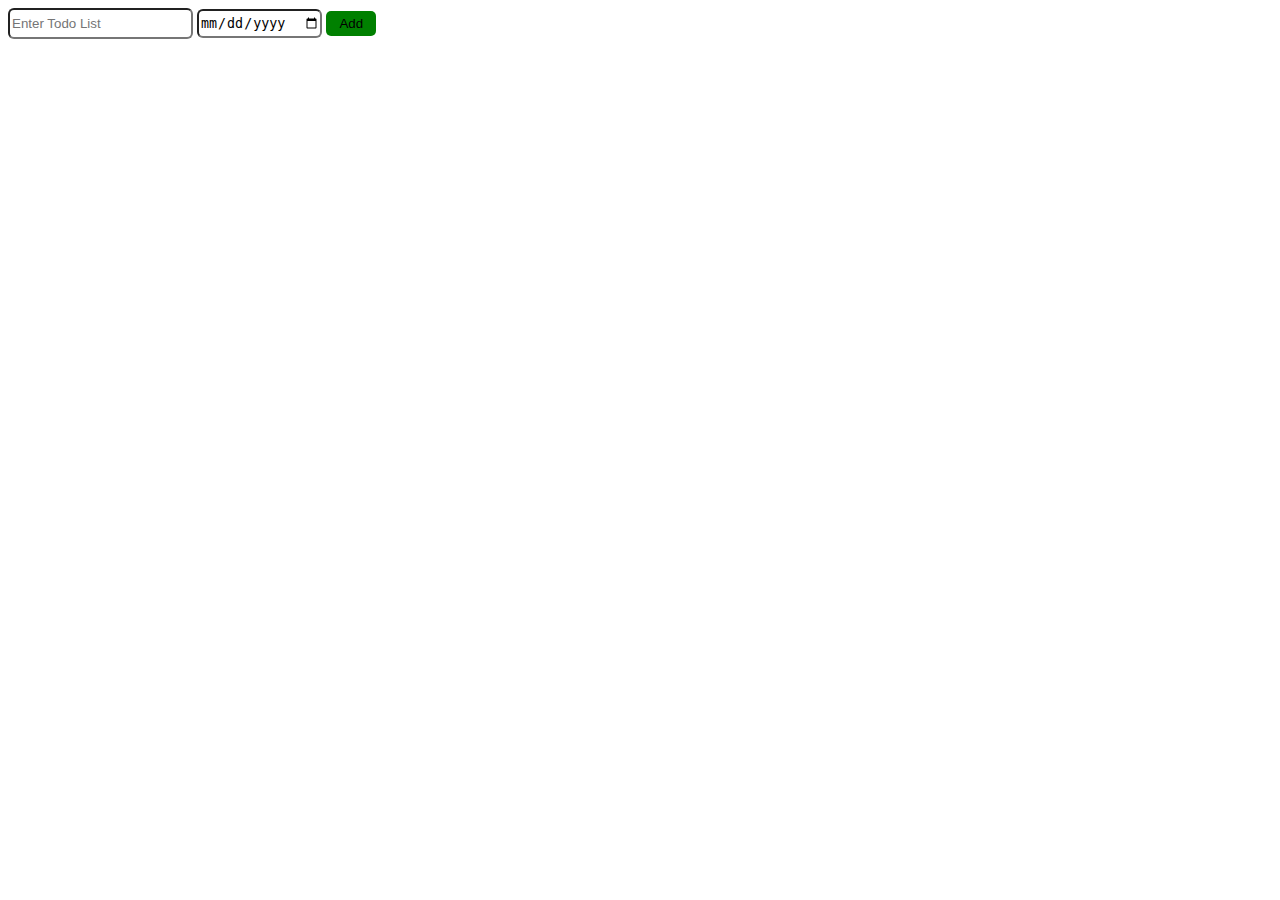
<file: index.html>
<!DOCTYPE html>
<html>
    <head>
        <link rel="stylesheet" href="Todo.css">
        <title>Todo List</title>
    </head>
    <body>
        <input type="text" placeholder="Enter Todo List" class="inputArea">
        <input type="date" class="date-time-input">
        <button class="add" onclick="add();">Add</button>
        <div class="todoElements"></div>
    <script src="Todo.js"></script>
    </body>
</html>
</file>
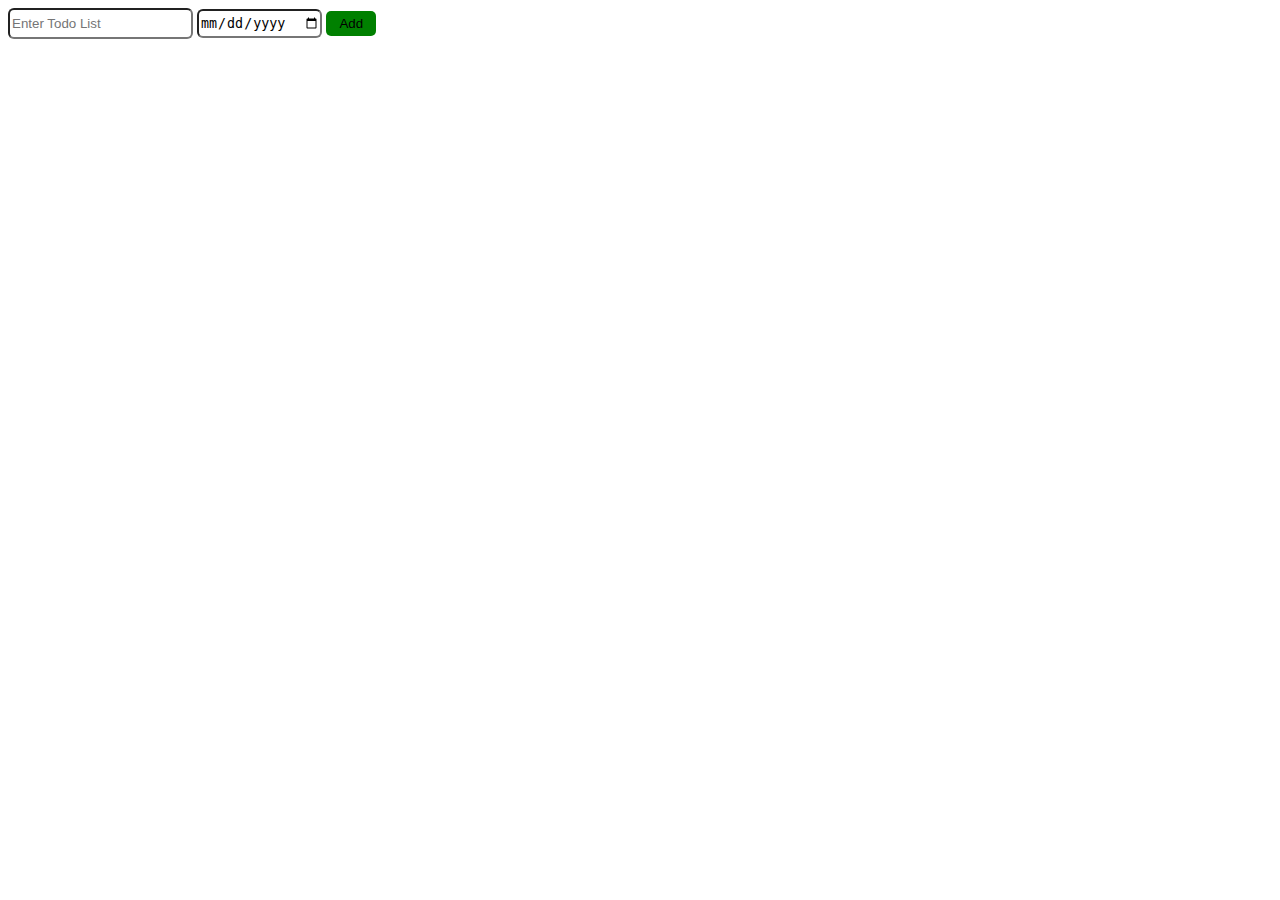
<file: Array.html>
<!DOCTYPE html>
<html>
    <head>
        <link rel="stylesheet" href="Todo.css">
    </head>
    <body>
        <input type="text" placeholder="Enter Todo List" class="inputArea">
        <input type="date" class="date-time-input">
        <button class="add" onclick="add();">Add</button>
        <div class="todoElements"></div>
    <script src="Todo.js"></script>
    </body>
</html>
</file>
<file: Todo.css>
.inputArea{
    border-radius: 6px;
    height: 25px;
}
.date-time-input{
    border-radius: 6px;
    height: 25px;
}
.delete-button{
    color: rgb(38, 237, 3);
    background-color: red;
    font-family: rod;
    border: solid;
    width: 50px;
    border-radius: 5px;
    border-width: 0.2px;
    padding-left: 8px;
    padding-top: 4px;
    padding-right: 8px;
    padding-bottom: 4px;
}
.todo-p{
    font-size: 25px;
    color: rgb(42, 0, 210);

}
.add{
    background-color: green;
    width: 50px;
    height: 25px;
    border-radius: 5px;
    cursor: pointer;
    border: none;
    color: black;
}
</file>
